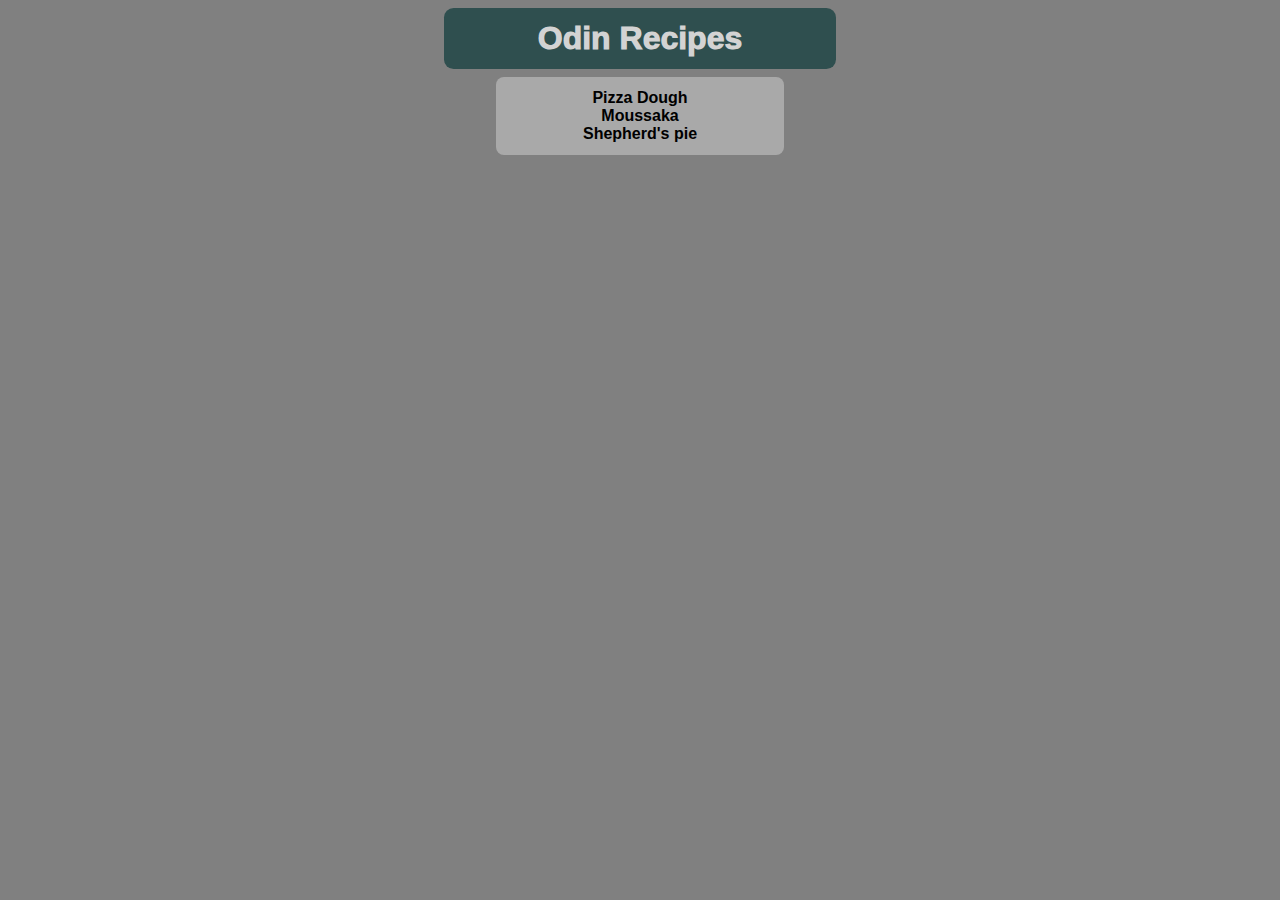
<file: index.html>
<!DOCTYPE html>
<html lang="en">
    <head>
        <meta charset="utf-8">
        <title>Odin Recipes</title>
        <link rel="stylesheet" href="styles.css">
    </head>
    <body>
        <h1>Odin Recipes</h1>
        <ul id="recipes">
            <li><a href="./recipes/pizza-dough.html">Pizza Dough</a></li>
            <li><a href="./recipes/moussaka.html">Moussaka</a></li>
            <li><a href="./recipes/shepherds-pie.html">Shepherd's pie</a></li>
        </ul>
    </body>
</html>
</file>
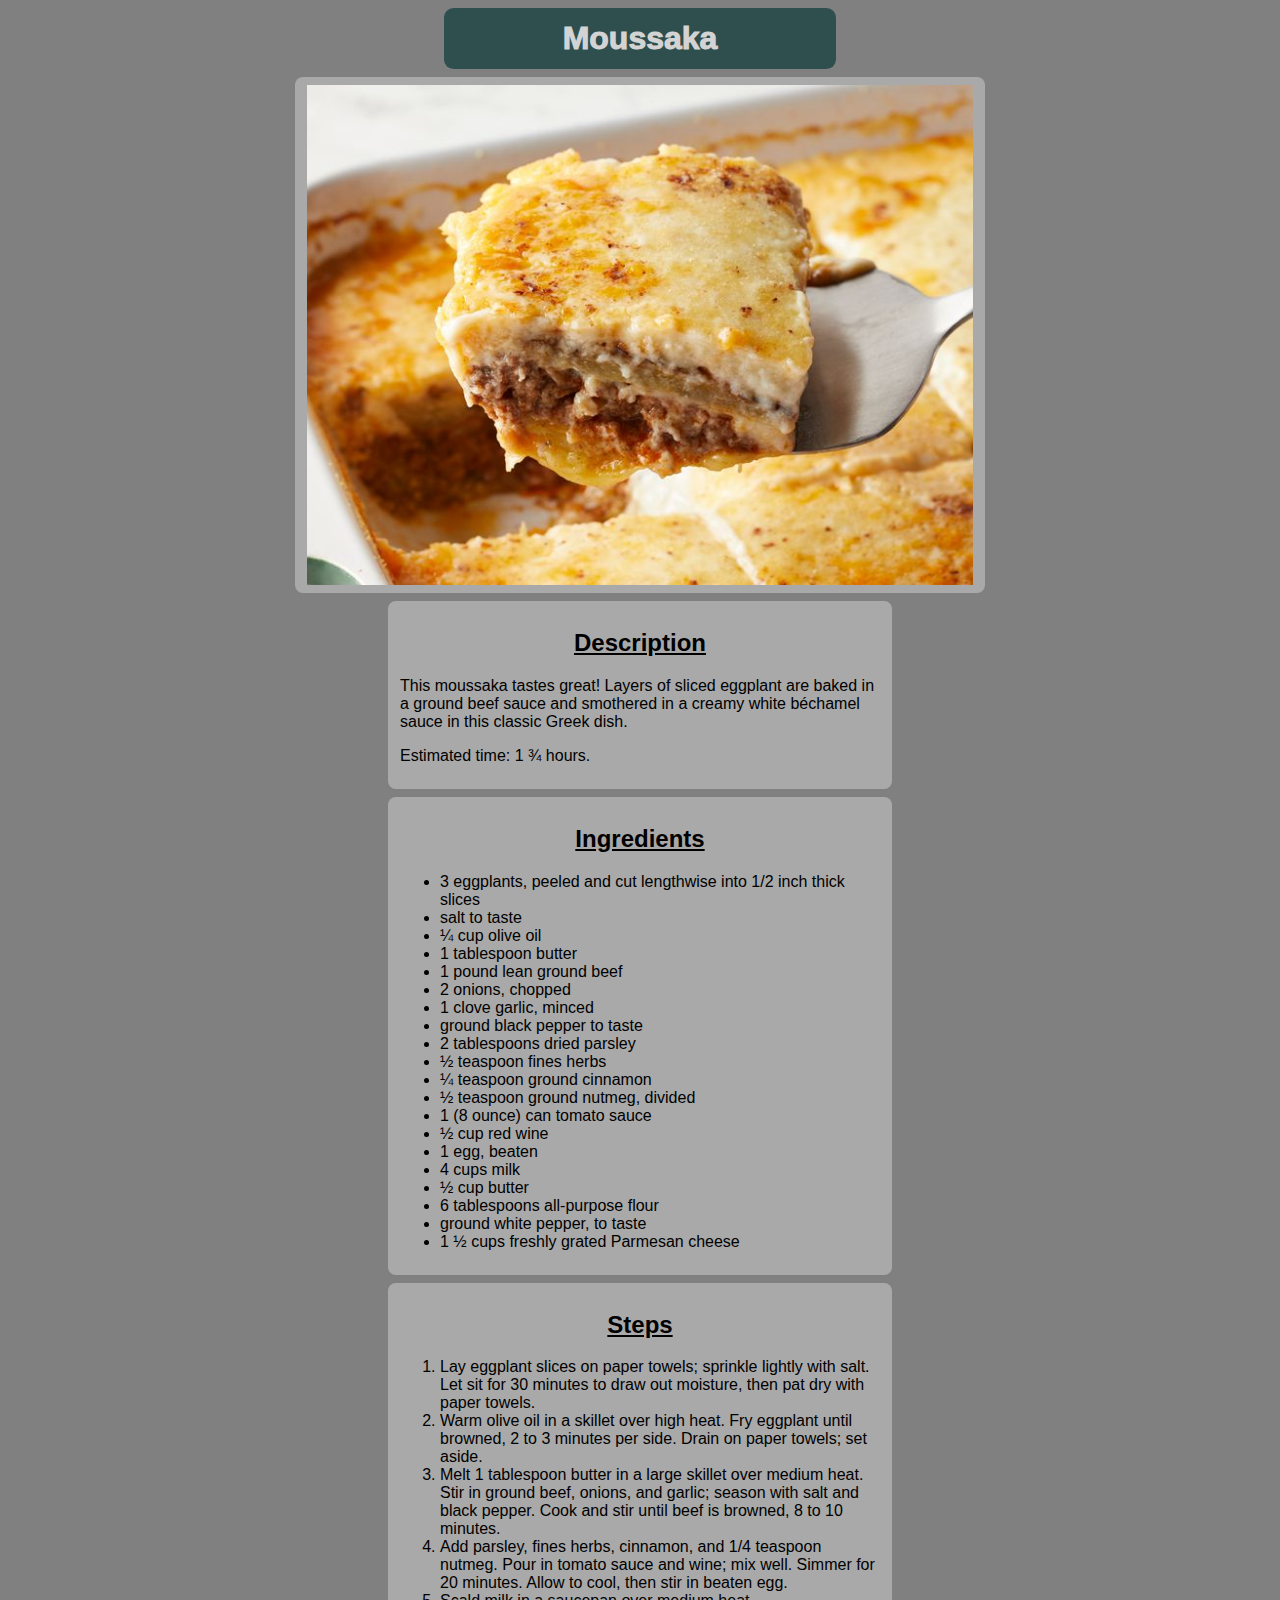
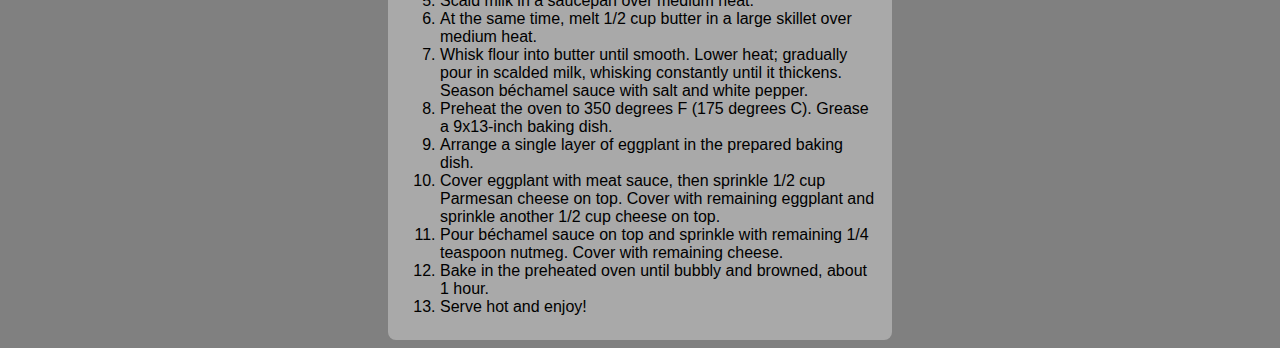
<file: recipes/moussaka.html>
<!DOCTYPE html>
<html lang="en">
    <head>
        <meta charset="utf-8">
        <title>Moussaka</title>
        <link rel="stylesheet" href="../styles.css">
    </head>
    <body>
        <h1>Moussaka</h1>
        <img src="../images/moussaka.jpg" alt="Moussaka">

        <div class="description">
            <h2 class="section-head">Description</h2>
            <p>This moussaka tastes great! Layers of sliced eggplant are baked in a ground beef sauce and smothered in a creamy white béchamel sauce in this classic Greek dish.</p>
            <p>Estimated time: 1 ¾ hours.</p>
        </div>

        <div class="ingredients">
            <h2 class="section-head">Ingredients</h2>
            <ul>
                <li>3 eggplants, peeled and cut lengthwise into 1/2 inch thick slices</li>
                <li> salt to taste</li>
                <li>¼ cup olive oil</li>
                <li>1 tablespoon butter</li>
                <li>1 pound lean ground beef</li>
                <li>2 onions, chopped</li>
                <li>1 clove garlic, minced</li>
                <li> ground black pepper to taste</li>
                <li>2 tablespoons dried parsley</li>
                <li>½ teaspoon fines herbs</li>
                <li>¼ teaspoon ground cinnamon</li>
                <li>½ teaspoon ground nutmeg, divided</li>
                <li>1 (8 ounce) can tomato sauce</li>
                <li>½ cup red wine</li>
                <li>1 egg, beaten</li>
                <li>4 cups milk</li>
                <li>½ cup butter</li>
                <li>6 tablespoons all-purpose flour</li>
                <li>ground white pepper, to taste</li>
                <li>1 ½ cups freshly grated Parmesan cheese</li>
            </ul>
        </div>

        <div class="steps">
            <h2 class="section-head">Steps</h2>
            <ol>
                <li>Lay eggplant slices on paper towels; sprinkle lightly with salt. Let sit for 30 minutes to draw out moisture, then pat dry with paper towels.</li>
                <li>Warm olive oil in a skillet over high heat. Fry eggplant until browned, 2 to 3 minutes per side. Drain on paper towels; set aside.</li>
                <li>Melt 1 tablespoon butter in a large skillet over medium heat. Stir in ground beef, onions, and garlic; season with salt and black pepper. Cook and stir until beef is browned, 8 to 10 minutes.</li>
                <li>Add parsley, fines herbs, cinnamon, and 1/4 teaspoon nutmeg. Pour in tomato sauce and wine; mix well. Simmer for 20 minutes. Allow to cool, then stir in beaten egg.</li>
                <li>Scald milk in a saucepan over medium heat.</li>
                <li>At the same time, melt 1/2 cup butter in a large skillet over medium heat.</li>
                <li>Whisk flour into butter until smooth. Lower heat; gradually pour in scalded milk, whisking constantly until it thickens. Season béchamel sauce with salt and white pepper.</li>
                <li>Preheat the oven to 350 degrees F (175 degrees C). Grease a 9x13-inch baking dish.</li>
                <li>Arrange a single layer of eggplant in the prepared baking dish.</li>
                <li>Cover eggplant with meat sauce, then sprinkle 1/2 cup Parmesan cheese on top. Cover with remaining eggplant and sprinkle another 1/2 cup cheese on top.</li>
                <li>Pour béchamel sauce on top and sprinkle with remaining 1/4 teaspoon nutmeg. Cover with remaining cheese.</li>
                <li>Bake in the preheated oven until bubbly and browned, about 1 hour.</li>
                <li>Serve hot and enjoy!</li>
            </ol>
        </div>
        
    </body>
</html>
</file>
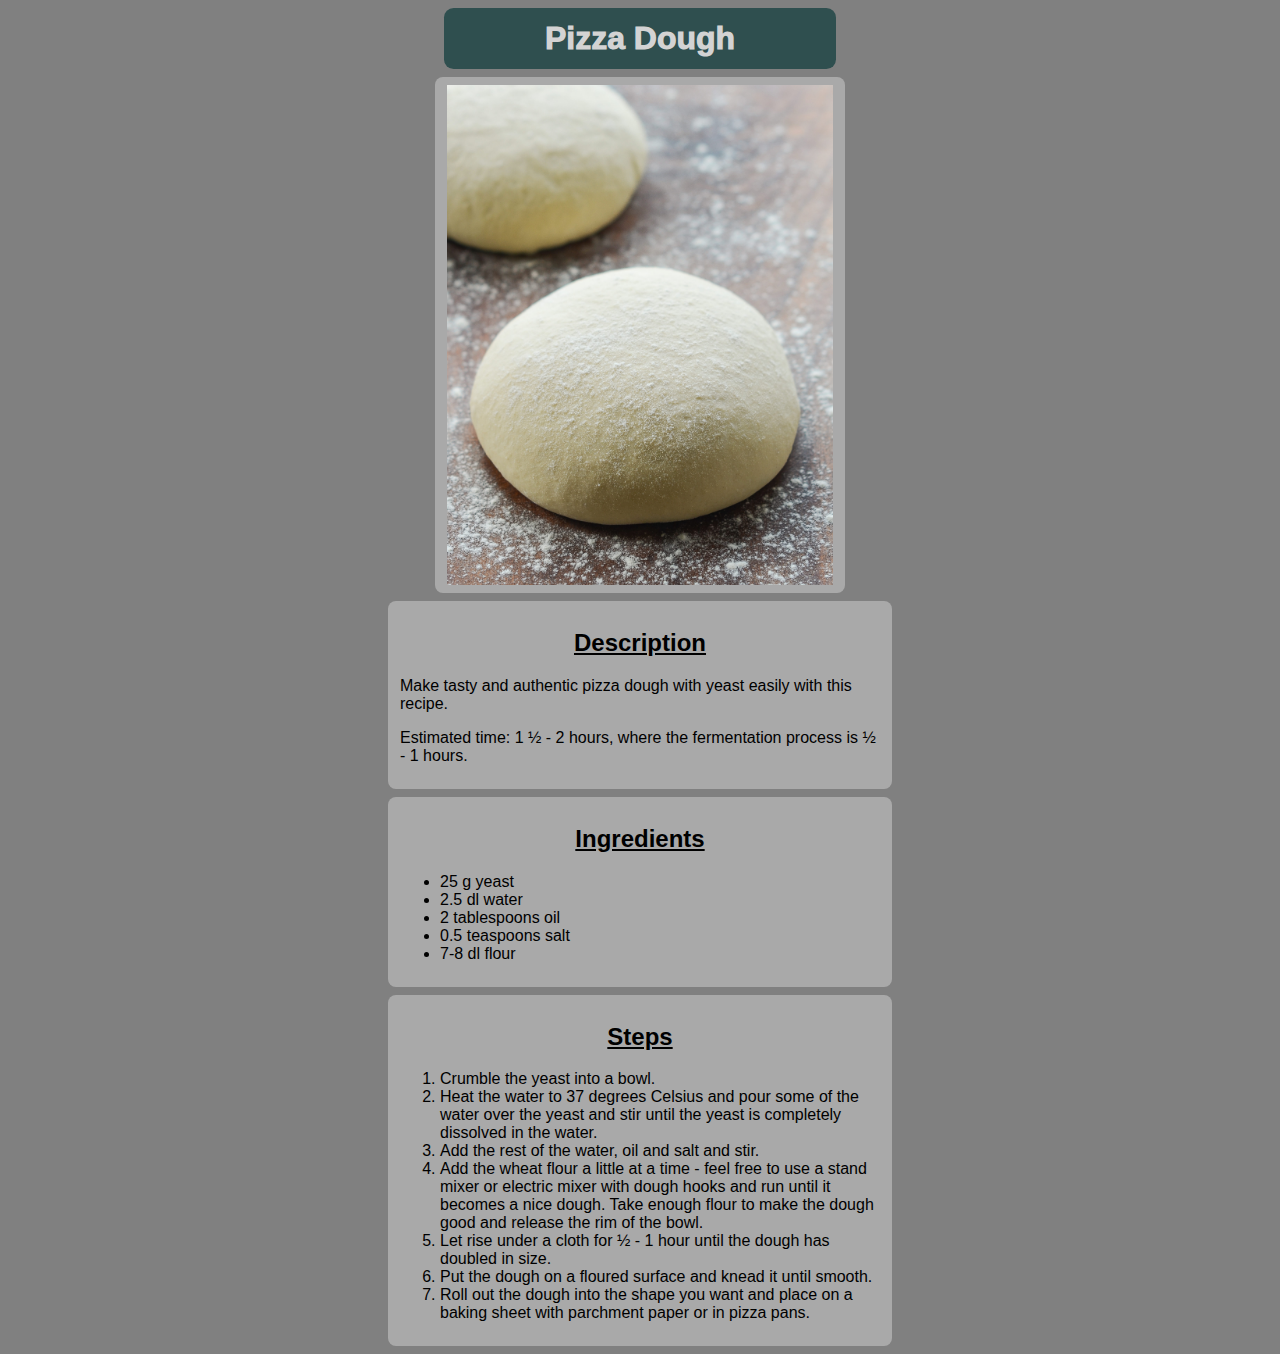
<file: recipes/pizza-dough.html>
<!DOCTYPE html>
<html lang="en">
    <head>
        <meta charset="utf-8">
        <title>Pizza Dough</title>
        <link rel="stylesheet" href="../styles.css">
    </head>
    <body>
        <h1>Pizza Dough</h1>
        <img src="../images/pizza-dough.jpg" alt="Pizza Dough">

        <div class="description">
            <h2 class="section-head">Description</h2>
            <p>Make tasty and authentic pizza dough with yeast easily with this recipe.</p>
            <p>Estimated time: 1 ½ - 2 hours, where the fermentation process is ½ - 1 hours.</p>
        </div>

        <div class="ingredients">
            <h2 class="section-head">Ingredients</h2>
            <ul>
                <li>25 g yeast</li>
                <li>2.5 dl water</li>
                <li>2 tablespoons oil</li>
                <li>0.5 teaspoons salt</li>
                <li>7-8 dl flour</li>
            </ul>
        </div>

        <div class="steps">
            <h2 class="section-head">Steps</h2>
            <ol>
                <li>Crumble the yeast into a bowl.</li>
                <li>Heat the water to 37 degrees Celsius and pour some of the water over the yeast and stir until the yeast is completely dissolved in the water.</li>
                <li>Add the rest of the water, oil and salt and stir.</li>
                <li>Add the wheat flour a little at a time - feel free to use a stand mixer or electric mixer with dough hooks and run until it becomes a nice dough. Take enough flour to make the dough good and release the rim of the bowl.</li>
                <li>Let rise under a cloth for ½ - 1 hour until the dough has doubled in size.</li>
                <li>Put the dough on a floured surface and knead it until smooth.</li>
                <li>Roll out the dough into the shape you want and place on a baking sheet with parchment paper or in pizza pans.</li>
            </ol>
        </div>

    </body>
</html>
</file>
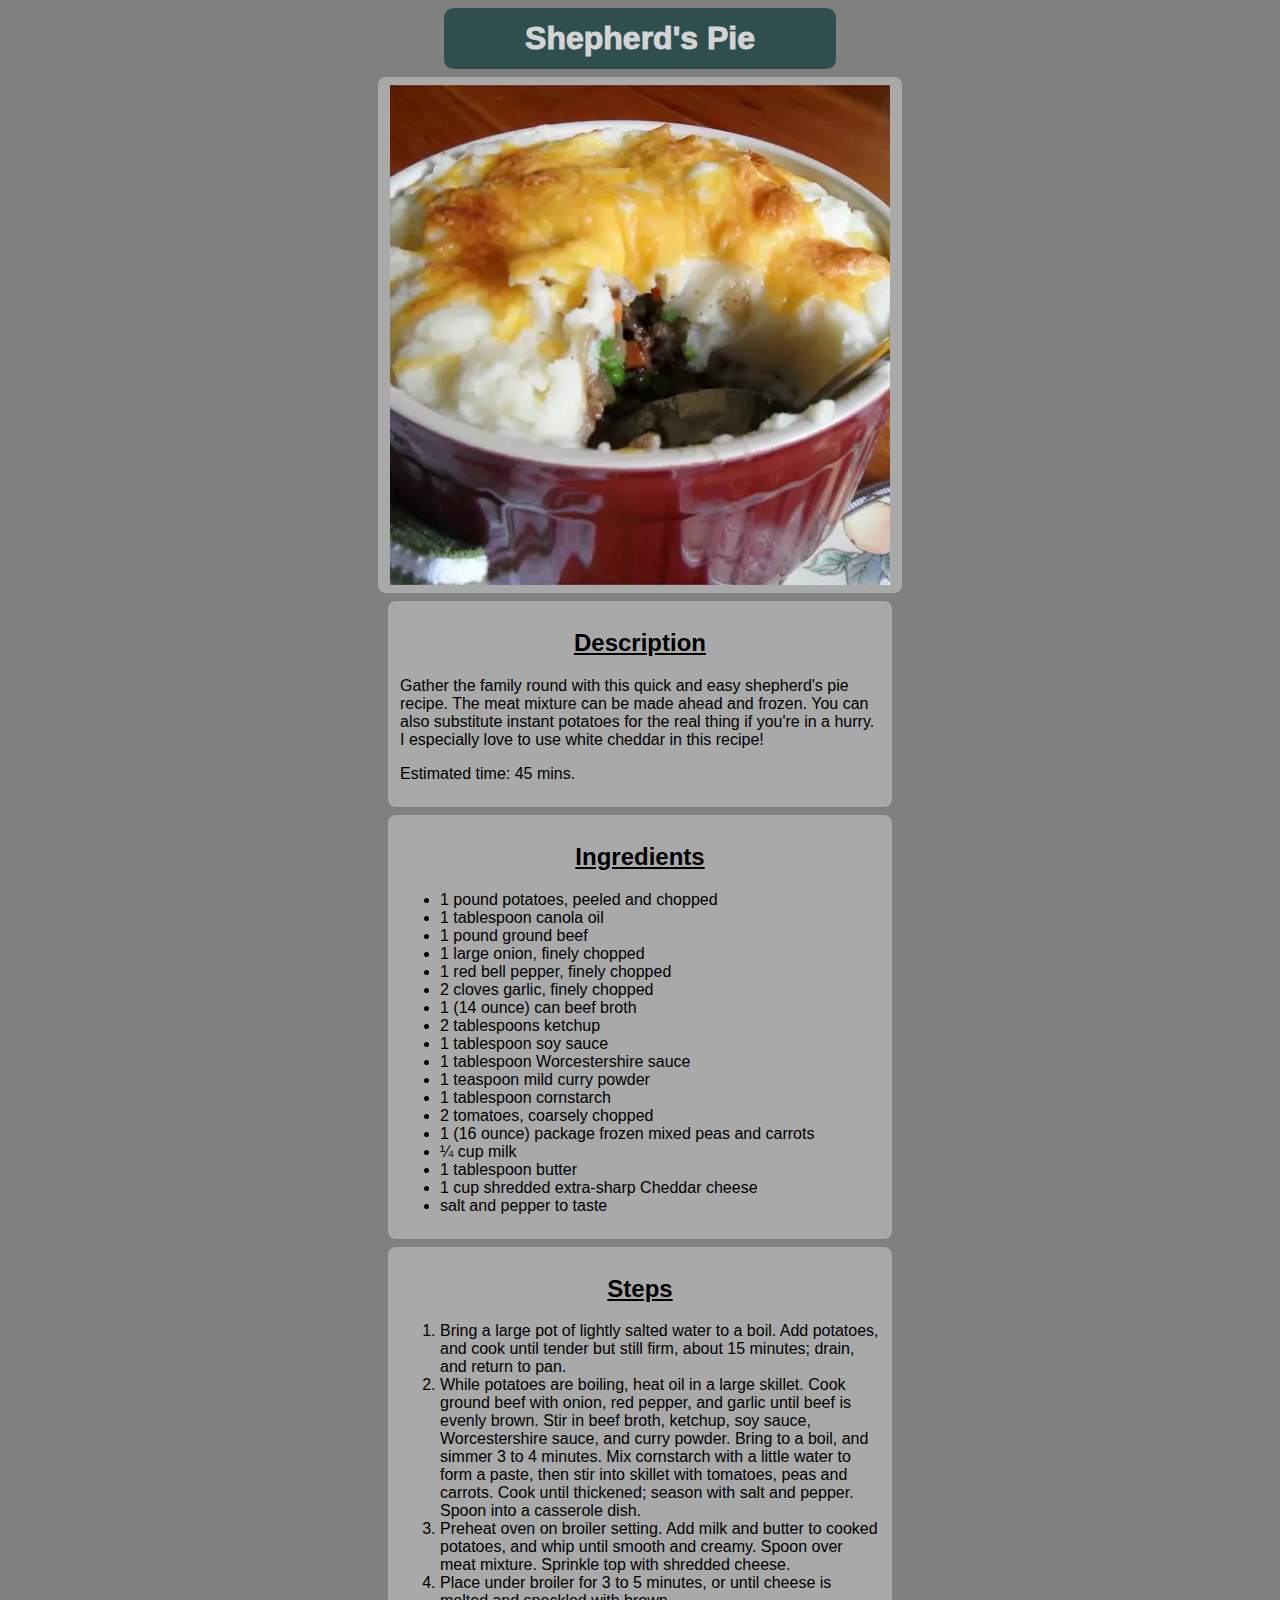
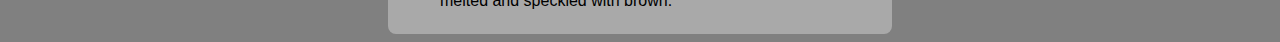
<file: recipes/shepherds-pie.html>
<!DOCTYPE html>
<html lang="en">
    <head>
        <meta charset="utf-8">
        <title>Shepherd's Pie</title>
        <link rel="stylesheet" href="../styles.css">
    </head>
    <body>
        <h1>Shepherd's Pie</h1>
        <img src="../images/shepherds-pie.jpg" alt="Shepherd's Pie">

        <div class="description">
            <h2 class="section-head">Description</h2>
            <p>Gather the family round with this quick and easy shepherd's pie recipe. The meat mixture can be made ahead and frozen. You can also substitute instant potatoes for the real thing if you're in a hurry. I especially love to use white cheddar in this recipe!</p>
            <p>Estimated time: 45 mins.</p>
        </div>

        <div class="ingredients">
            <h2 class="section-head">Ingredients</h2>
            <ul>
                <li>1 pound potatoes, peeled and chopped</li>
                <li>1 tablespoon canola oil</li>
                <li>1 pound ground beef</li>
                <li>1 large onion, finely chopped</li>
                <li>1 red bell pepper, finely chopped</li>
                <li>2 cloves garlic, finely chopped</li>
                <li>1 (14 ounce) can beef broth</li>
                <li>2 tablespoons ketchup</li>
                <li>1 tablespoon soy sauce</li>
                <li>1 tablespoon Worcestershire sauce</li>
                <li>1 teaspoon mild curry powder</li>
                <li>1 tablespoon cornstarch</li>
                <li>2 tomatoes, coarsely chopped</li>
                <li>1 (16 ounce) package frozen mixed peas and carrots</li>
                <li>¼ cup milk</li>
                <li>1 tablespoon butter</li>
                <li>1 cup shredded extra-sharp Cheddar cheese</li>
                <li>salt and pepper to taste</li>
            </ul>
        </div>


        <div class="steps">
            <h2 class="section-head">Steps</h2>
            <ol>
                <li>Bring a large pot of lightly salted water to a boil. Add potatoes, and cook until tender but still firm, about 15 minutes; drain, and return to pan.</li>
                <li>While potatoes are boiling, heat oil in a large skillet. Cook ground beef with onion, red pepper, and garlic until beef is evenly brown. Stir in beef broth, ketchup, soy sauce, Worcestershire sauce, and curry powder. Bring to a boil, and simmer 3 to 4 minutes. Mix cornstarch with a little water to form a paste, then stir into skillet with tomatoes, peas and carrots. Cook until thickened; season with salt and pepper. Spoon into a casserole dish.</li>
                <li>Preheat oven on broiler setting. Add milk and butter to cooked potatoes, and whip until smooth and creamy. Spoon over meat mixture. Sprinkle top with shredded cheese.</li>
                <li>Place under broiler for 3 to 5 minutes, or until cheese is melted and speckled with brown.</li>
            </ol>
        </div>

    </body>
</html>
</file>
<file: styles.css>
body {
    font-family: Verdana, Geneva, Tahoma, sans-serif;
    background-color: gray;
    box-sizing: border-box;
}

.description,
.ingredients,
.steps {
    background-color: darkgrey;
    margin: 8px auto;
    padding: 8px 12px;
    width: 30em;
    border-radius: 0.5em;
}

h2 {
    font-weight: bolder;
    text-decoration-line: underline;
}

h1 {
    text-align: center;
    background-color: darkslategrey;
    margin: 8px auto;
    width: 12em;
    padding: 12px 4px;
    font-weight: 1000;
    color: lightgray;
    border-radius: 0.3em;
}

img {
    display: block;
    margin: 0px auto;
    padding: 8px 12px;
    background-color: darkgrey;
    height: 500px;
    width: auto;
    border-radius: 0.5em;
}

.section-head {
    text-align: center;
}

#recipes {
    margin: 0px auto;
    padding: 12px 48px;
    width: 12em;
    background-color: darkgray;
    border-radius: 0.5em;
}

a {
    color: black;
    text-decoration-line: none;
}

a:hover{
    color: white;
}

ul#recipes {
    list-style-type: none;
    text-align: center;
    }

ul#recipes {
    font-weight: bold;
}
</file>
